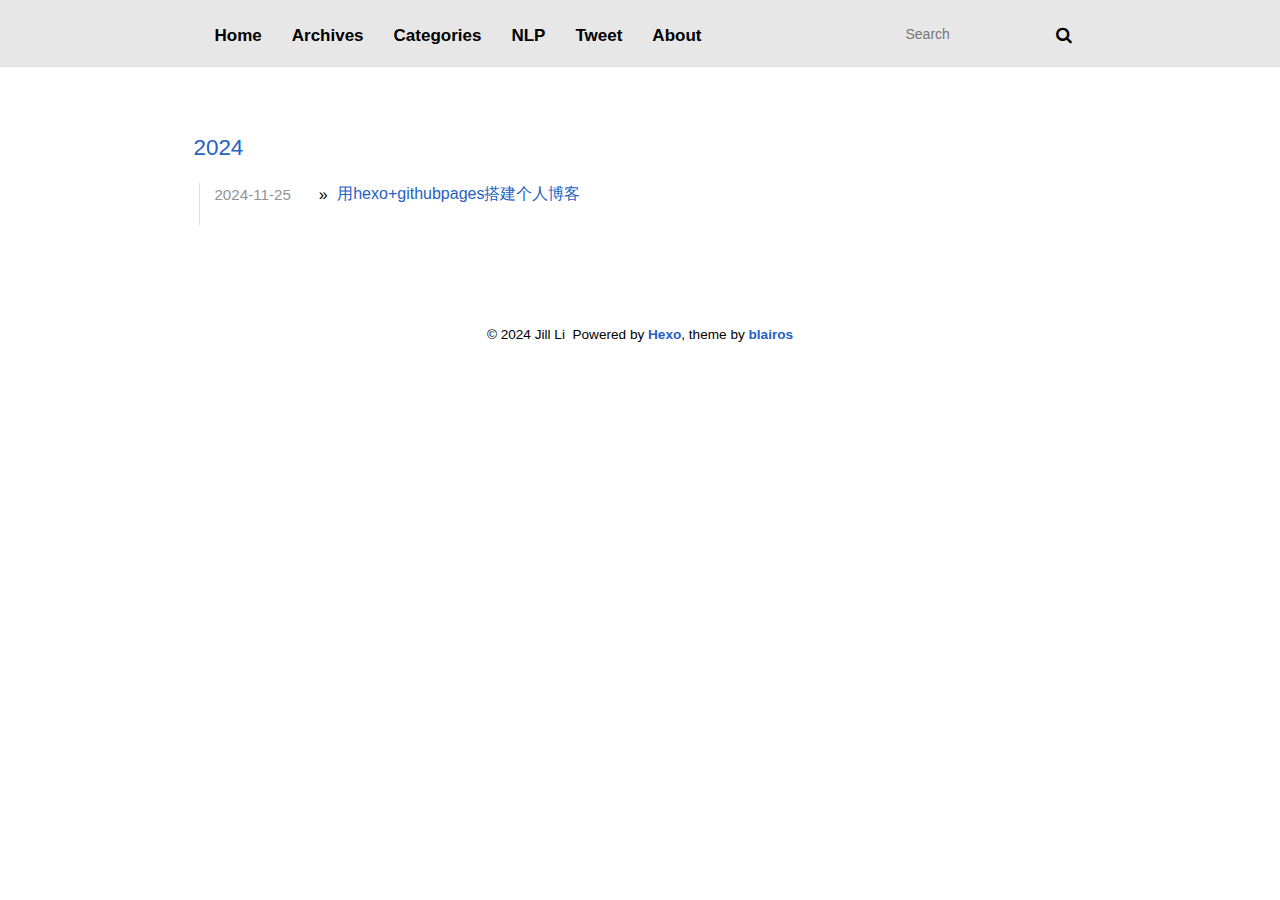
<file: archives/index.html>
<!DOCTYPE html>
<html>
<head>
  <meta charset="utf-8">
  
  <title>Archives - Hexo</title>
  <meta name="viewport" content="width=device-width, initial-scale=1, maximum-scale=1">
  <meta property="og:type" content="website">
<meta property="og:title" content="Hexo">
<meta property="og:url" content="https://jill87.github.io/archives/index.html">
<meta property="og:site_name" content="Hexo">
<meta property="og:locale" content="en_US">
<meta property="article:author" content="Jill Li">
<meta name="twitter:card" content="summary">
  
  
    <link rel="icon" href="/favicon.png">
  
  <link href="/webfonts/ptserif/main.css" rel='stylesheet' type='text/css'>
  <link href="/webfonts/source-code-pro/main.css" rel="stylesheet" type="text/css">
  
<link rel="stylesheet" href="/css/style.css">

  

<meta name="generator" content="Hexo 7.3.0"></head>

<body>
  <div id="container">
    <!-- blair add baidu tongji start... @2017.10.03 -->
<!-- blair add baidu tongji end ! @2017.10.03 -->

<header id="header">
  <div id="header-outer" class="outer">
    <div id="header-inner" class="inner">
      <a id="main-nav-toggle" class="nav-icon" href="javascript:;"></a>
      <a id="logo" class="logo" href="/"></a>
      <nav id="main-nav">
        
          <a class="main-nav-link" href="/">Home</a>
        
          <a class="main-nav-link" href="/archives">Archives</a>
        
          <a class="main-nav-link" href="/categories">Categories</a>
        
          <a class="main-nav-link" href="/ml">NLP</a>
        
          <a class="main-nav-link" href="/tweet">Tweet</a>
        
          <a class="main-nav-link" href="/about">About</a>
        
      </nav>
      <nav id="sub-nav">
        <div id="search-form-wrap">
          <form action="//google.com/search" method="get" accept-charset="UTF-8" class="search-form"><input type="search" name="q" class="search-form-input" placeholder="Search"><button type="submit" class="search-form-submit">&#xF002;</button><input type="hidden" name="sitesearch" value="https://jill87.github.io"></form>
        </div>
      </nav>
    </div>
  </div>
</header>

    <br>
    <section id="main" class="outer">
      <section class="archives-wrap">
        <div class="archive-year-wrap">
          <a href="/archives/2024" class="archive-year">2024</a>
        </div>
        <div class="archives">
    
    <article class="archive-article archive-type-post" style="border-bottom
:none">
  <div class="archive-article-inner">
    <header class="archive-article-header">
      
        <a href="/2024/11/25/hello-world/" class="archive-article-date">
  <time datetime="2024-11-25T11:39:26.693Z" itemprop="datePublished">2024-11-25</time>
</a> 
       »
      
  
    <h4 class="myh4"  itemprop="name">
      <span>
         <!-- Mon Nov 25 2024 19:39:26 GMT+0800 -->
      </span>
      <a class="archive-article-title" href="/2024/11/25/hello-world/">用hexo+githubpages搭建个人博客</a>
      <!--<a>
      <div = post.date  </div>
      </a>-->
      <!-- date(post.date) -->
      <!--</li>-->
    </h4>
  


     
    </header>
  </div>
</article>

  
    </div></section>
  
</section>
    <footer id="footer">
  
  <div class="outer">
    <div id="footer-info" class="inner">
      &copy; 2024 Jill Li&nbsp;
      Powered by <a href="http://hexo.io/" target="_blank">Hexo</a>, theme by <a target="_blank" rel="noopener" href="http://github.com/52binge/hexo-theme-blairos">blairos</a>
    </div>
  </div>
</footer>

<script type="text/x-mathjax-config">
  MathJax.Hub.Config({
    extensions: ["tex2jax.js"],
    jax: ["input/TeX"],
    tex2jax: {
      inlineMath: [ ['$','$'], ['\\(','\\)'] ],
      displayMath: [ ['$$','$$']],
      processEscapes: true
    }
  });
</script>
<script type="text/javascript" src="https://cdn.mathjax.org/mathjax/latest/MathJax.js?config=TeX-AMS_HTML,http://myserver.com/MathJax/config/local/local.js">
</script>

    

<script src="/js/jquery.min.js"></script>


  
<link rel="stylesheet" href="/fancybox/jquery.fancybox.css">

  
<script src="/fancybox/jquery.fancybox.pack.js"></script>




<script src="/js/script.js"></script>


  </div>
</body>
</html>
</file>
<file: webfonts/ptserif/main.css>
/* cyrillic-ext */
@font-face {
  font-family: 'PT Serif';
  font-style: normal;
  font-weight: 400;
  src: local('PT Serif'), local('PTSerif-Regular'), url(fonts/5hX15RUpPERmeybVlLQEWBTbgVql8nDJpwnrE27mub0.woff2) format('woff2');
  unicode-range: U+0460-052F, U+20B4, U+2DE0-2DFF, U+A640-A69F;
}
/* cyrillic */
@font-face {
  font-family: 'PT Serif';
  font-style: normal;
  font-weight: 400;
  src: local('PT Serif'), local('PTSerif-Regular'), url(fonts/fU0HAfLiPHGlZhZpY6M7dBTbgVql8nDJpwnrE27mub0.woff2) format('woff2');
  unicode-range: U+0400-045F, U+0490-0491, U+04B0-04B1, U+2116;
}
/* latin-ext */
@font-face {
  font-family: 'PT Serif';
  font-style: normal;
  font-weight: 400;
  src: local('PT Serif'), local('PTSerif-Regular'), url(fonts/CPRt--GVMETgA6YEaoGitxTbgVql8nDJpwnrE27mub0.woff2) format('woff2');
  unicode-range: U+0100-024F, U+1E00-1EFF, U+20A0-20AB, U+20AD-20CF, U+2C60-2C7F, U+A720-A7FF;
}
/* latin */
@font-face {
  font-family: 'PT Serif';
  font-style: normal;
  font-weight: 400;
  src: local('PT Serif'), local('PTSerif-Regular'), url(fonts/I-OtoJZa3TeyH6D9oli3ifesZW2xOQ-xsNqO47m55DA.woff2) format('woff2');
  unicode-range: U+0000-00FF, U+0131, U+0152-0153, U+02C6, U+02DA, U+02DC, U+2000-206F, U+2074, U+20AC, U+2212, U+2215, U+E0FF, U+EFFD, U+F000;
}
/* cyrillic-ext */
@font-face {
  font-family: 'PT Serif';
  font-style: normal;
  font-weight: 700;
  src: local('PT Serif Bold'), local('PTSerif-Bold'), url(fonts/QABk9IxT-LFTJ_dQzv7xpDTOQ_MqJVwkKsUn0wKzc2I.woff2) format('woff2');
  unicode-range: U+0460-052F, U+20B4, U+2DE0-2DFF, U+A640-A69F;
}
/* cyrillic */
@font-face {
  font-family: 'PT Serif';
  font-style: normal;
  font-weight: 700;
  src: local('PT Serif Bold'), local('PTSerif-Bold'), url(fonts/QABk9IxT-LFTJ_dQzv7xpDUj_cnvWIuuBMVgbX098Mw.woff2) format('woff2');
  unicode-range: U+0400-045F, U+0490-0491, U+04B0-04B1, U+2116;
}
/* latin-ext */
@font-face {
  font-family: 'PT Serif';
  font-style: normal;
  font-weight: 700;
  src: local('PT Serif Bold'), local('PTSerif-Bold'), url(fonts/QABk9IxT-LFTJ_dQzv7xpCYE0-AqJ3nfInTTiDXDjU4.woff2) format('woff2');
  unicode-range: U+0100-024F, U+1E00-1EFF, U+20A0-20AB, U+20AD-20CF, U+2C60-2C7F, U+A720-A7FF;
}
/* latin */
@font-face {
  font-family: 'PT Serif';
  font-style: normal;
  font-weight: 700;
  src: local('PT Serif Bold'), local('PTSerif-Bold'), url(fonts/QABk9IxT-LFTJ_dQzv7xpI4P5ICox8Kq3LLUNMylGO4.woff2) format('woff2');
  unicode-range: U+0000-00FF, U+0131, U+0152-0153, U+02C6, U+02DA, U+02DC, U+2000-206F, U+2074, U+20AC, U+2212, U+2215, U+E0FF, U+EFFD, U+F000;
}
/* cyrillic-ext */
@font-face {
  font-family: 'PT Serif';
  font-style: italic;
  font-weight: 400;
  src: local('PT Serif Italic'), local('PTSerif-Italic'), url(fonts/O_WhD9hODL16N4KLHLX7xSEAvth_LlrfE80CYdSH47w.woff2) format('woff2');
  unicode-range: U+0460-052F, U+20B4, U+2DE0-2DFF, U+A640-A69F;
}
/* cyrillic */
@font-face {
  font-family: 'PT Serif';
  font-style: italic;
  font-weight: 400;
  src: local('PT Serif Italic'), local('PTSerif-Italic'), url(fonts/3Nwg9VzlwLXPq3fNKwVRMCEAvth_LlrfE80CYdSH47w.woff2) format('woff2');
  unicode-range: U+0400-045F, U+0490-0491, U+04B0-04B1, U+2116;
}
/* latin-ext */
@font-face {
  font-family: 'PT Serif';
  font-style: italic;
  font-weight: 400;
  src: local('PT Serif Italic'), local('PTSerif-Italic'), url(fonts/b31S45a_TNgaBApZhTgE6CEAvth_LlrfE80CYdSH47w.woff2) format('woff2');
  unicode-range: U+0100-024F, U+1E00-1EFF, U+20A0-20AB, U+20AD-20CF, U+2C60-2C7F, U+A720-A7FF;
}
/* latin */
@font-face {
  font-family: 'PT Serif';
  font-style: italic;
  font-weight: 400;
  src: local('PT Serif Italic'), local('PTSerif-Italic'), url(fonts/03aPdn7fFF3H6ngCgAlQzPk_vArhqVIZ0nv9q090hN8.woff2) format('woff2');
  unicode-range: U+0000-00FF, U+0131, U+0152-0153, U+02C6, U+02DA, U+02DC, U+2000-206F, U+2074, U+20AC, U+2212, U+2215, U+E0FF, U+EFFD, U+F000;
}
</file>
<file: webfonts/source-code-pro/main.css>
/* latin-ext */
@font-face {
  font-family: 'Source Code Pro';
  font-style: normal;
  font-weight: 400;
  src: local('Source Code Pro'), local('SourceCodePro-Regular'), url(fonts/mrl8jkM18OlOQN8JLgasDy2Q8seG17bfDXYR_jUsrzg.woff2) format('woff2');
  unicode-range: U+0100-024F, U+1E00-1EFF, U+20A0-20AB, U+20AD-20CF, U+2C60-2C7F, U+A720-A7FF;
}
/* latin */
@font-face {
  font-family: 'Source Code Pro';
  font-style: normal;
  font-weight: 400;
  src: local('Source Code Pro'), local('SourceCodePro-Regular'), url(fonts/mrl8jkM18OlOQN8JLgasD9V_2ngZ8dMf8fLgjYEouxg.woff2) format('woff2');
  unicode-range: U+0000-00FF, U+0131, U+0152-0153, U+02C6, U+02DA, U+02DC, U+2000-206F, U+2074, U+20AC, U+2212, U+2215, U+E0FF, U+EFFD, U+F000;
}
</file>
<file: css/style.css>
#menu {
  position: fixed;
  width: 190px;
  height: 200px;
  left: 1px;
  bottom: 0;
  background-color: #6ca82b;
  z-index: 10;
}
#menu .icons .rss:before {
  content: "\E908";
}
#menu,
#menu-links {
  display: block;
}
#menu .name {
  font-size: 24px;
  text-align: center;
}
#menu .home {
  margin-top: 5px;
  font-size: 20px;
}
#menu .icon {
  margin-left: 12px;
  width: 25px;
  font-size: 26px;
}
.icon-font {
  font-family: icomoon !important;
}
#menu a,
#menu p {
  color: #000;
  text-align: center;
}
.icon-font {
  font-family: icomoon !important;
}
#menu .hr1,
#menu .hr2 {
  border: 1px solid;
  color: #000;
  margin-top: 10px;
}
#menu .hr1 {
  width: 140px;
  margin-left: 10px;
}
#menu .hr2 {
  width: 120px;
  margin-left: 20px;
}
#menu .links-p {
  margin-top: 10px;
  margin-bottom: 5px;
  font-size: 20px;
  text-align: center;
}
#menu .links {
  margin-bottom: 5px;
  font-size: 16px;
}
#menu-links address {
  list-style: none;
  margin: 0;
}
li {
  display: list-item;
  text-align: -webkit-match-parent;
}
#menu .tags {
  padding-left: 20px;
  padding-right: 2px;
}
#menu .proj {
  padding-left: 20px;
  padding-right: 2px;
}
#menu .friend {
  padding-left: 2px;
  font-size: 16px;
  color: #000;
  text-align: right;
}
#menu .authors {
  padding-left: 2px;
  font-size: 16px;
  color: #000;
  text-align: right;
}
#menu a,
#menu p {
  color: #000;
  text-align: center;
}
html,
body,
div,
span,
applet,
object,
iframe,
h1,
h2,
h3,
h4,
h5,
h6,
p,
blockquote,
pre,
a,
abbr,
acronym,
address,
big,
cite,
code,
del,
dfn,
em,
img,
ins,
kbd,
q,
s,
samp,
small,
strike,
strong,
sub,
sup,
tt,
var,
dl,
dt,
dd,
ol,
ul,
li,
fieldset,
form,
label,
legend,
table,
caption,
tbody,
tfoot,
thead,
tr,
th,
td {
  margin: 0;
  padding: 0;
  border: 0;
  outline: 0;
  font-weight: inherit;
  font-style: inherit;
  font-family: inherit;
  font-size: 100%;
  vertical-align: baseline;
}
body {
  line-height: 1;
  color: #000;
  background: #fff;
}
ol,
ul {
  list-style: none;
}
table {
  border-collapse: separate;
  border-spacing: 0;
  vertical-align: middle;
}
caption,
th,
td {
  text-align: left;
  font-weight: normal;
  vertical-align: middle;
}
a img {
  border: none;
}
input,
button {
  margin: 0;
  padding: 0;
  font: 16px "Microsoft YaHei", Verdana, sans-serif;
}
input::-moz-focus-inner,
button::-moz-focus-inner {
  border: 0;
  padding: 0;
}
@font-face {
  font-family: FontAwesome;
  font-style: normal;
  font-weight: normal;
  src: url("fonts/fontawesome-webfont.eot?v=#4.0.3");
  src: url("fonts/fontawesome-webfont.eot?#iefix&v=#4.0.3") format("embedded-opentype"), url("fonts/fontawesome-webfont.woff?v=#4.0.3") format("woff"), url("fonts/fontawesome-webfont.ttf?v=#4.0.3") format("truetype"), url("fonts/fontawesome-webfont.svg#fontawesomeregular?v=#4.0.3") format("svg");
}
html,
body,
#container {
  height: 100%;
}
body {
  background: #fff;
  font: 16px "Microsoft YaHei", Verdana, sans-serif;
  -webkit-text-size-adjust: 100%;
}
.outer {
  max-width: 893px;
  margin: 0 auto;
}
.outer:before,
.outer:after {
  content: "";
  display: table;
}
.outer:after {
  clear: both;
}
@media screen and (max-width: 839px) {
  .outer {
    padding: 0 20px;
  }
}
.left,
.alignleft {
  float: left;
}
.right,
.alignright {
  float: right;
}
.clear {
  clear: both;
}
#container {
  position: relative;
}
.logo {
  width: 4.875em;
  height: 4.875em;
  background-image: url("images/logo10.png");
  background-size: 4.875em 4.875em;
  background-position: center;
  background-repeat: no-repeat;
  border-radius: 3.4375em;
  -webkit-transition: -webkit-transform 2s ease-out;
  -moz-transition: -moz-transform 2s ease-out;
  -o-transition: -o-transform 2s ease-out;
  -ms-transition: -ms-transform 2s ease-out;
  -webkit-transition: -webkit-transform 2s ease-out;
  -moz-transition: -moz-transform 2s ease-out;
  -ms-transition: -ms-transform 2s ease-out;
  transition: transform 2s ease-out;
}
.logo:hover {
  -webkit-transform: rotateZ(360deg);
  -moz-transform: rotateZ(360deg);
  -o-transform: rotateZ(360deg);
  -ms-transform: rotateZ(360deg);
  -webkit-transform: rotateZ(360deg);
  -moz-transform: rotateZ(360deg);
  -ms-transform: rotateZ(360deg);
  transform: rotateZ(360deg);
}
.logo {
  display: none;
}
.logo-text {
  width: auto;
  color: #000;
  font-size: 24px;
  font-weight: 700;
  line-height: 57px;
  margin-right: 25px;
  text-decoration: none;
  background-image: none;
}
.article-meta a,
a.article-title,
.article-entry a,
.article-more-link a,
#comments a,
.archive-year-wrap a,
.archive-category-wrap a,
.archive-tag-wrap a,
.archive-article-title,
#page-nav a,
#footer a,
.article-entry .gist .gist-file .gist-meta a,
.layout-wrap-inner .category-list a,
.tag-cloud a {
/*color: color-default */
/* by_blair 160720 */
  color: #2561c2;
  text-decoration: none;
  border-bottom: 0px dotted transparent;
}
.article-meta a:hover,
a.article-title:hover,
.article-entry a:hover,
.article-more-link a:hover,
#comments a:hover,
.archive-year-wrap a:hover,
.archive-category-wrap a:hover,
.archive-tag-wrap a:hover,
.archive-article-title:hover,
#page-nav a:hover,
#footer a:hover,
.article-entry .gist .gist-file .gist-meta a:hover,
.layout-wrap-inner .category-list a:hover,
.tag-cloud a:hover {
  border-bottom-color: #000;
}
.article-entry a {
  border-bottom: 0px dotted #000;
}
.article-entry h1 {
  font-size: 2em;
}
.article-entry h2 {
  font-size: 1.5em;
}
.article-entry h3 {
  font-size: 1.3em;
}
.article-entry h4 {
  font-size: 1.2em;
}
.article-entry h5 {
  font-size: 1em;
}
.article-entry h6 {
  font-size: 1em;
  color: #939393;
}
.article-entry hr {
  border: 1px dashed #ddd;
}
.article-entry strong {
  font-size: 17px;
  font-weight: bold;
}
.article-entry em,
.article-entry cite {
  font-style: italic;
}
.article-entry sup,
.article-entry sub {
  font-size: 0.75em;
  line-height: 0;
  position: relative;
  vertical-align: baseline;
}
.article-entry sup {
  top: -0.5em;
}
.article-entry sub {
  bottom: -0.2em;
}
.article-entry small {
  font-size: 0.85em;
}
.article-entry acronym,
.article-entry abbr {
  border-bottom: 1px dotted;
}
.article-entry ul,
.article-entry ol,
.article-entry dl {
  margin: 0 20px;
  line-height: 1.4em;
}
.article-entry ul ul,
.article-entry ol ul,
.article-entry ul ol,
.article-entry ol ol {
  margin-top: 0;
  margin-bottom: 0;
}
.article-entry ul {
  list-style: disc;
}
.article-entry ol {
  list-style: decimal;
}
.article-entry dt {
  font-weight: bold;
}
#header {
  font-size: 14px;
  position: relative;
  border-bottom: 1px solid #ddd;
  background-color: #e7e7e7;
}
#header.mobile-on #main-nav,
#header.mobile-on #sub-nav {
  display: block;
}
#header-outer {
  height: 100%;
  position: relative;
}
#header-inner {
  position: relative;
  overflow: hidden;
}
#main-nav {
  float: left;
  margin-left: 6px;
  margin-top: 6px;
}
.main-nav-link,
#main-nav-toggle,
.search-form-submit {
  float: left;
  color: #000;
  text-decoration: none;
  -webkit-transition: opacity 0.2s;
  -moz-transition: opacity 0.2s;
  -ms-transition: opacity 0.2s;
  transition: opacity 0.2s;
  display: block;
  padding: 20px 15px;
  font-size: 17px;
}
.main-nav-link {
  font-weight: 600;
}
@media screen and (max-width: 839px) {
  .main-nav-link {
    float: none;
    text-align: center;
  }
}
#main-nav-toggle {
  display: none;
  font-size: 16px;
  margin-left: -15px;
  font-family: FontAwesome;
}
#main-nav-toggle:before {
  content: "\f0c9";
}
@media screen and (max-width: 839px) {
  #main-nav-toggle {
    display: block;
  }
}
#logo {
  float: left;
}
@media screen and (max-width: 839px) {
  #logo {
    float: none;
    margin: 0 auto;
    display: block;
    background-position: center;
  }
}
#sub-nav {
  float: right;
  margin-top: 6px;
}
@media screen and (max-width: 839px) {
  #main-nav,
  #sub-nav {
    display: none;
    float: none;
  }
}
#search-form-wrap {
  top: 15px;
  padding: 20px 15px;
}
@media screen and (max-width: 839px) {
  #search-form-wrap {
    text-align: center;
  }
}
.search-form:before,
.search-form:after {
  content: "";
  display: table;
}
.search-form:after {
  clear: both;
}
@media screen and (max-width: 839px) {
  .search-form {
    display: inline-block;
  }
}
.search-form-input {
  width: 150px;
  border: none;
  float: left;
  font-size: 14px;
  background: none;
  color: #333;
  outline: none;
}
.search-form-input::-webkit-search-results-decoration,
.search-form-input::-webkit-search-cancel-button {
  -webkit-appearance: none;
}
.search-form-submit {
  float: left;
  padding: 0;
  font-family: FontAwesome;
  border: none;
  background: none;
  cursor: pointer;
}
#main article {
  margin: 20px 0;
  border-bottom: 1px solid #ddd;
}
.article-myself {
  margin-left: 8px;
  color: #333;
}
.article-myself:before {
  font-family: "FontAwesome";
  -webkit-font-smoothing: antialiased;
  -moz-osx-font-smoothing: grayscale;
  content: "\f007";
}
.article-myself span {
  margin-left: 8px;
}
.article-myEmail {
  margin-left: 8px;
  font-size: 1em;
  color: #333;
span
}
.article-myEmail:before {
  font-family: "FontAwesome";
  -webkit-font-smoothing: antialiased;
  -moz-osx-font-smoothing: grayscale;
  content: "\f0e0";
}
.article-myGithub {
  margin-left: 8px;
  color: #333;
span
}
.article-myGithub:before {
  font-family: "FontAwesome";
  -webkit-font-smoothing: antialiased;
  -moz-osx-font-smoothing: grayscale;
  content: "\f09b";
}
.article-myInstagram {
  margin-left: 8px;
  color: #333;
span
}
.article-myInstagram:before {
  font-family: "FontAwesome";
  -webkit-font-smoothing: antialiased;
  -moz-osx-font-smoothing: grayscale;
  content: "\f16d";
}
.article-myFacebook {
  margin-left: 8px;
  color: #333;
span
}
.article-myFacebook:before {
  font-family: "FontAwesome";
  -webkit-font-smoothing: antialiased;
  -moz-osx-font-smoothing: grayscale;
  content: "\f082";
}
.article-myTwitter {
  margin-left: 8px;
  color: #333;
span
}
.article-myTwitter:before {
  font-family: "FontAwesome";
  -webkit-font-smoothing: antialiased;
  -moz-osx-font-smoothing: grayscale;
  content: "\f099";
}
.article-myKaggle {
  margin-left: 8px;
  color: #333;
span
}
.article-myKaggle:before {
  font-family: "FontAwesome";
  -webkit-font-smoothing: antialiased;
  -moz-osx-font-smoothing: grayscale;
  content: "\f072";
}
.article-mySegmentfault {
  margin-left: 8px;
  color: #333;
span
}
.article-mySegmentfault:before {
  font-family: "FontAwesome";
  -webkit-font-smoothing: antialiased;
  -moz-osx-font-smoothing: grayscale;
  content: "\f08a";
}
.article-inner {
  margin-bottom: 10px;
  font-size: 14px;
  overflow: hidden;
}
.article-meta:before,
.article-meta:after {
  content: "";
  display: table;
}
.article-meta:after {
  clear: both;
}
.article-meta a {
  color: #939393;
}
.article-date-index {
  color: #939393;
  font-size: 10px;
}
.article-detail-date-index {
  color: #939393;
  font-size: 10px;
}
.article-date {
  float: left;
}
.article-category-index {
  float: left;
  margin-left: 8px;
  color: #939393;
}
.article-category-index:before {
  content: "\2022";
}
.article-category-index span {
  margin-left: 8px;
}
.article-category {
  float: left;
  margin-left: 8px;
  color: #333;
}
.article-category:before {
  font-family: "FontAwesome";
  -webkit-font-smoothing: antialiased;
  -moz-osx-font-smoothing: grayscale;
  content: "\f07b";
}
.article-category span {
  margin-left: 8px;
}
.article-tag {
  float: left;
  margin-left: 8px;
  color: #333;
}
.article-tag:before {
  font-family: "FontAwesome";
  -webkit-font-smoothing: antialiased;
  -moz-osx-font-smoothing: grayscale;
  content: "\f02c";
}
.article-tag span {
  margin-left: 8px;
}
.article-category-link {
  margin-left: 8px;
  font-size: 1.2em;
  color: #2561c2;
}
.article-tag-link {
  margin-left: 8px;
  font-size: 1.2em;
  color: #2561c2;
}
.article-comment-link-wrap {
  float: left;
  margin-left: 8px;
  color: #939393;
}
.article-comment-link-wrap:before {
  content: "\2022";
}
.article-comment-link {
  margin-left: 8px;
}
.article-header {
  margin: 10px 0 5px;
  font-weight: 599;
}
.article-title-index {
  font-size: 1.6em;
  font-family: Georgia, sans-serif;
  color: #2f6fc4;
  color: #444;
  text-decoration: none;
}
.desc-index {
  font-weight: 599;
  font-size: 1.1em;
  color: #333;
}
.page-title {
  height: 30px;
  border-bottom: 1px solid #eee;
  width: 98%;
}
.article-title {
  text-align: center;
  font-size: 1.7em;
  font-weight: 599;
  width: 98%;
  color: #555;
  padding: 17px 0 0 0;
}
.tweetimg {
  line-height: 0.4;
  max-width: 30%;
  display: block;
}
.article-entry .limg0 {
  position: valative;
}
.article-entry .limg0 img {
  margin-left: 0px;
}
.article-entry .limg1 {
  position: valative;
}
.article-entry .limg1 img {
  margin-left: 80px;
}
.article-entry .limg1-caption {
  color: #939393;
  font-size: 0.9em;
  text-align: center;
  margin-left: -80px;
}
.myh4 {
  display: inline-block;
  overflow: hidden;
  text-overflow: ellipsis;
  white-space: nowrap;
  max-width: 500px;
  color: #2561c2;
  position: relative;
  top: 5px;
  right: -5px;
}
.article-entry {
  color: #222;
  padding: 0;
}
.article-entry:before,
.article-entry:after {
  content: "";
  display: table;
}
.article-entry:after {
  clear: both;
}
.article-entry >p {
  line-height: 1.7;
  font-size: 17.8px;
}
.article-entry p {
  font-size: 17px;
  margin: 10px 0;
}
.article-entry table {
  font-size: 16px;
  line-height: 1.4em;
  margin: 1.4em 0;
}
.article-entry h1,
.article-entry h2,
.article-entry h3,
.article-entry h4,
.article-entry h5,
.article-entry h6 {
  font-weight: 600;
  line-height: 1.4em;
  margin: 1em 0;
  color: #333;
  -webkit-font-smoothing: antialiased;
  -moz-osx-font-smoothing: grayscale;
  line-height: 150%;
}
.article-entry myh11 {
  font-weight: 600;
  line-height: 1em;
  margin: 1em 0;
}
.article-entry ul,
.article-entry ol,
.article-entry dl {
  font-size: 1.2em;
  margin-top: 0.5em;
  line-height: 1.9em;
  margin: 0 !important;
  list-style-position: inside;
}
.article-entry ul p,
.article-entry ol p,
.article-entry dl p {
  display: inline;
}
.article-entry ol li {
  padding-left: 6.4px;
  line-height: 180%;
}
.article-entry img,
.article-entry video {
  max-width: 100%;
  height: auto;
  display: block;
  margin: auto;
}
.article-entry iframe {
  border: none;
}
.article-entry table {
  width: 100%;
  border-collapse: collapse;
  border-spacing: 0;
}
.article-entry th {
  font-weight: 600;
  border-bottom: 3px solid #ddd;
  padding: 0.5em;
  border: solid 1px #b2b2b2;
}
.article-entry td {
  border-bottom: 1px solid #ddd;
  padding: 10px 15px;
  border: solid 1px #b2b2b2;
}
.article-entry figure.highlight {
  padding: 10px;
}
.article-entry blockquote {
  font-family: "Microsoft YaHei", Verdana, sans-serif;
  margin: 0.65em 0 0.65em 0.3%;
  line-height: 1.5;
  padding-left: 2%;
  padding-right: 2%;
  padding-top: 5px;
  padding-bottom: 5px;
  border-left: 2px solid #009a61;
  background: #f6f6f6;
  color: #555;
  font-size: 1em;
}
.article-entry blockquote ul li p {
  display: inline;
}
.article-entry blockquote ol li p {
  display: inline;
}
.article-entry blockquote footer {
  font-size: 16px;
  margin: 1.4em 0;
  font-family: font-sans;
}
.article-entry blockquote footer cite:before {
  content: "—";
  padding: 0 0.5em;
}
.article-entry .pullquote {
  text-align: left;
  width: 45%;
  margin: 0;
}
.article-entry .pullquote.left {
  margin-left: 0.5em;
  margin-right: 1em;
}
.article-entry .pullquote.right {
  margin-right: 0.5em;
  margin-left: 1em;
}
.article-entry .caption {
  color: #939393;
  display: block;
  font-size: 0.9em;
  margin-top: 0.5em;
  position: relative;
  text-align: center;
}
.article-entry .video-container {
  position: relative;
  padding-top: 56.25%;
  height: 0;
  overflow: hidden;
}
.article-entry .video-container iframe,
.article-entry .video-container object,
.article-entry .video-container embed {
  position: absolute;
  top: 0;
  left: 0;
  width: 100%;
  height: 100%;
  margin-top: 0;
}
.article-more-link a {
  color: #939393;
  border-bottom-color: #939393;
}
.article-footer {
  font-size: 0.85em;
  padding: 1.4em 0;
  line-height: 1.4em;
  margin: 0;
  float: right;
}
.article-footer:before,
.article-footer:after {
  content: "";
  display: table;
}
.article-footer:after {
  clear: both;
}
.article-footer a {
  color: #939393;
  text-decoration: none;
}
.article-footer a:hover {
  color: #333;
}
.well {
  font-size: 0.97em;
  min-height: 20px;
  padding: 19px;
  margin-bottom: 20px;
  background-color: #f5f5f5;
  border: 1px solid #e3e3e3;
  border-radius: 4px;
  -webkit-box-shadow: inset 0 1px 1px rgba(0,0,0,0.05);
  -webkit-box-shadow: inset 0 1px 1px rgba(0,0,0,0.05);
  box-shadow: inset 0 1px 1px rgba(0,0,0,0.05);
}
#bottom-donation-section {
  padding: 1em;
  clear: both;
}
#bottom-donation-section img {
  display: inline-block;
}
#bottom-donation-button {
  width: 40%;
  display: block;
  color: var(--c-green-no-hover);
  color: #191818;
  text-align: center;
  padding: 12px 0;
  background-color: var(--c-donation);
  background-color: #4cb07b;
  margin: 1em auto 2em auto;
  text-decoration: none;
  border-radius: 20px;
  -webkit-box-shadow: 0px 0px 10px rgba(0,0,0,0.7);
  box-shadow: 0px 0px 10px rgba(0,0,0,0.7);
}
#bottom-donation-title {
  display: block;
  text-align: center;
  margin: 0;
  padding: 1em 0;
}
.article-tag-list-item {
  float: left;
  margin-right: 10px;
}
.article-tag-list-link:before {
/*content: "#"*/
  font-family: "FontAwesome";
  -webkit-font-smoothing: antialiased;
  -moz-osx-font-smoothing: grayscale;
  content: "\f02c";
}
#article-nav {
  position: relative;
  margin: 20px 0;
}
#article-nav:before,
#article-nav:after {
  content: "";
  display: table;
}
#article-nav:after {
  clear: both;
}
.article-nav-link-wrap {
  text-decoration: none;
  text-shadow: 0 1px #fff;
  color: #939393;
  -webkit-box-sizing: border-box;
  -moz-box-sizing: border-box;
  box-sizing: border-box;
  text-align: center;
  display: block;
}
.article-nav-link-wrap:hover {
  color: #333;
}
@media screen and (min-width: 840px) {
  .article-nav-link-wrap {
    width: 50%;
    margin-top: 0;
  }
}
#article-nav-newer {
  float: left;
  text-align: left;
}
#article-nav-older {
  float: right;
  text-align: right;
}
.article-nav-caption {
  text-transform: uppercase;
  letter-spacing: 2px;
  color: #ddd;
  line-height: 1em;
  font-weight: 600;
}
#article-nav-newer .article-nav-caption {
  margin-right: -2px;
}
.article-nav-title {
  font-size: 0.85em;
  line-height: 1.4em;
  margin-top: 0.5em;
}
.article-gallery {
  background: #000;
  position: relative;
}
.article-gallery-photos {
  position: relative;
  overflow: hidden;
}
.article-gallery-img {
  display: none;
  max-width: 100%;
}
.article-gallery-img:first-child {
  display: block;
}
.article-gallery-img.loaded {
  position: absolute;
  display: block;
}
.article-gallery-img img {
  display: block;
  max-width: 100%;
  margin: 0 auto;
}
.article-toc {
  display: none;
  position: fixed;
  left: 50%;
  top: 200px;
  font-size: 1em;
  width: 300px;
  margin-left: 420px;
  padding-left: 20px;
  overflow-y: auto;
  line-height: 1.4em;
  max-height: 166.32em;
}
.article-toc h3 {
  font-weight: bold;
  margin-left: 20px;
  font-size: 15px;
}
.article-toc .toc-item {
  list-style: none;
  margin-left: 20px;
}
.article-toc .toc-item a {
  color: #0085a1;
  text-decoration: none;
  font-size: 16px;
  line-height: 1.9;
  text-decoration: none;
}
@media screen and (min-width: 1400px) {
  .article-toc {
    display: block;
  }
}
#comments {
  margin: 50px 0;
}
.archives-wrap {
  margin: 50px 0;
}
.archives:before,
.archives:after {
  content: "";
  display: table;
}
.archives:after {
  clear: both;
}
.archive-year-wrap,
.archive-category-wrap,
.archive-tag-wrap {
  font-size: 1.4em;
  margin-bottom: 1em;
}
.archives {
  margin-left: 5px;
  border-left: 1px solid #ddd;
}
.archive-article-inner {
  padding: 1px 10px 1px 12px;
  margin: -10px 0 1px -0.1px;
  border-left: 3px solid transparent;
}
.archive-article-inner:hover {
  border-left-color: #000;
}
.archive-article-title {
  color: #2561c2;
  -webkit-box-sizing: border-box;
  -moz-box-sizing: border-box;
  box-sizing: border-box;
  font-size: 1em;
  font-family: Source Sans Pro, "Helvetica Neue", Arial, sans-serif;
}
.archive-article-footer {
  margin-top: 1em;
}
.archive-article-date {
  color: #939393;
  text-decoration: none;
  margin-bottom: 0.5em;
  font-size: 0.95em;
  width: 100px;
  line-height: 2em;
  display: inline-block;
}
.archive-type-post {
  padding: 5px 0;
  margin: 0 !important;
}
#page-nav {
  margin: 50px auto;
  text-align: center;
  overflow: hidden;
}
#page-nav:before,
#page-nav:after {
  content: "";
  display: table;
}
#page-nav:after {
  clear: both;
}
#page-nav a,
#page-nav span {
  width: 36px;
  height: 36px;
  margin: 0 5px;
  line-height: 36px;
  text-align: center;
}
#page-nav a.prev,
#page-nav a.next {
  margin: 0;
  width: auto;
}
#page-nav .prev {
  float: left;
}
#page-nav .next {
  float: right;
}
#page-nav .page-number {
  display: inline-block;
}
@media screen and (max-width: 839px) {
  #page-nav .page-number {
    display: none;
  }
}
#page-nav .current {
  color: #fff;
  border-radius: 18px;
  background-color: #000;
}
#page-nav .space {
  color: #ddd;
}
#footer {
  padding: 50px 0;
  text-align: center;
}
#footer a {
  font-weight: 600;
}
#footer-info {
  line-height: 1.4em;
  font-size: 0.85em;
}
.article-entry pre,
.article-entry .highlight {
  margin: 0;
  font-size: 14px;
  background: #f5f5f5;
  border-style: solid;
  border-color: #f5f2f0;
  border-width: 0.2em;
  border-radius: 0.8em;
  padding: 4px 0;
  overflow: auto;
  color: #333;
  line-height: 22.4px;
}
.article-entry .highlight .gutter pre,
.article-entry .gist .gist-file .gist-data .line-numbers {
  color: #666;
  font-size: 0.85em;
}
.article-entry pre,
.article-entry code {
  font-family: Menlo, Monaco, Consolas, "Courier New", monospace;
  font-size: 0.95em;
}
.article-entry span {
  font-family: Menlo, Monaco, Consolas, "Courier New", monospace;
}
.article-entry code {
  color: #c7254e;
  background: #f2f2f2;
  padding: 0 0.3em;
}
.article-entry pre {
  padding: 20px;
}
.article-entry pre code {
  background: none;
  text-shadow: none;
  padding: 0;
}
.article-entry pre .highlight {
  padding: 0;
}
.article-entry .highlight pre {
  border: none;
  margin: 0;
  padding: 0 10px;
}
.article-entry .highlight table {
  margin: 0;
  width: auto;
}
.article-entry .highlight td {
  border: none;
  padding: 0;
}
.article-entry .highlight figcaption {
  font-size: 0.85em;
  color: highlight-comment;
  line-height: 1em;
  margin-bottom: 1em;
}
.article-entry .highlight figcaption:before,
.article-entry .highlight figcaption:after {
  content: "";
  display: table;
}
.article-entry .highlight figcaption:after {
  clear: both;
}
.article-entry .highlight figcaption a {
  float: right;
}
.article-entry .highlight .gutter pre {
  text-align: right;
}
.article-entry .highlight .line {
  height: 22.4px;
}
.article-entry .gist {
  margin: 0;
  padding: 15px 0;
}
.article-entry .gist .gist-file {
  border: none;
  font-family: "Source Code Pro", 'PT Serif', monaco, "Helvetica Neue", Helvetica, Arial, "Hiragino Sans GB", "Microsoft YaHei", '微软雅黑', STHeiti, "WenQuanYi Micro Hei", sans-serif;
  margin: 0;
}
.article-entry .gist .gist-file .gist-data {
  background: none;
  border: none;
}
.article-entry .gist .gist-file .gist-data .line-numbers {
  background: none;
  border: none;
  padding: 0 20px 0 0;
}
.article-entry .gist .gist-file .gist-data .line-data {
  padding: 0 !important;
}
.article-entry .gist .gist-file .highlight {
  margin: 0;
  padding: 0;
  border: none;
}
.article-entry .gist .gist-file .gist-meta {
  background: highlight-background;
  color: highlight-comment;
  font: 0.85em font-sans;
  text-shadow: 0 0;
  padding: 0;
  margin-top: 1em;
}
.article-entry .gist .gist-file .gist-meta a {
  font-weight: normal;
}
.article-entry .gist .gist-file .gist-meta a:hover {
  text-decoration: underline;
}
pre .tag,
pre .css .rules,
pre .css .value,
pre .css .function,
pre .preprocessor,
pre .pragma {
  color: #2ca6cb;
}
pre .strongemphasis,
pre .strong,
pre .emphasis {
  color: #a8a8a2;
}
pre .bullet,
pre .blockquote,
pre .horizontal_rule,
pre .number,
pre .regexp,
pre .alias .keyword,
pre .literal,
pre .hexcolor {
  color: #333;
}
pre .tag .value,
pre .code,
pre .title,
pre .css .class,
pre .class .title:last-child {
  color: #00f;
  font-weight: bold;
}
pre .link_url {
  font-size: 80%;
}
pre .strong,
pre .strongemphasis {
  font-weight: bold;
}
pre .emphasis,
pre .strongemphasis,
pre .class .title:last-child {
  font-style: italic;
}
pre .keyword,
pre .function,
pre .change,
pre .winutils,
pre .flow,
pre .nginx .title,
pre .tex .special,
pre .header,
pre .attribute,
pre .symbol,
pre .symbol .string,
pre .tag .title,
pre .value,
pre .alias .keyword:first-child,
pre .css .tag,
pre .css .unit,
pre .css .important {
  color: #008000;
  font-weight: bold;
}
pre .function .keyword,
pre .class .keyword:first-child,
pre .constant,
pre .css .attribute {
  color: #008000;
  font-weight: bold;
}
pre .variable,
pre .params,
pre .class .title {
  color: #b58900;
}
pre .string,
pre .css .id,
pre .subst,
pre .type,
pre .ruby .class .parent,
pre .built_in,
pre .django .template_tag,
pre .django .variable,
pre .smalltalk .class,
pre .django .filter .argument,
pre .smalltalk .localvars,
pre .smalltalk .array,
pre .attr_selector,
pre .pseudo,
pre .addition,
pre .stream,
pre .envvar,
pre .apache .tag,
pre .apache .cbracket,
pre .tex .command,
pre .prompt,
pre .link_label,
pre .link_url {
  color: #718c00;
}
pre .comment,
pre .javadoc,
pre .annotation,
pre .decorator,
pre .template_comment,
pre .pi,
pre .doctype,
pre .deletion,
pre .shebang,
pre .apache .sqbracket,
pre .tex .formula {
  color: #93a1a1;
  font-style: italic;
}
pre .coffeescript .javascript,
pre .javascript .xml,
pre .tex .formula,
pre .xml .javascript,
pre .xml .vbscript,
pre .xml .css,
pre .xml .cdata,
pre .xml .php,
pre .php .xml {
  opacity: 0.5;
}
.layout-wrap {
  margin: 50px 0;
}
.layout-title {
  font-size: 1.7em;
  margin-bottom: 1em;
  border-bottom: 0.5px LightGrey solid;
  width: 98%;
  line-height: 200%;
}
.layout-wrap-inner .category-list,
.layout-wrap-inner .category-list-child {
  line-height: 1.8em;
}
.layout-wrap-inner .category-list:before,
.layout-wrap-inner .category-list-child:before,
.layout-wrap-inner .category-list:after,
.layout-wrap-inner .category-list-child:after {
  content: "";
  display: table;
}
.layout-wrap-inner .category-list:after,
.layout-wrap-inner .category-list-child:after {
  clear: both;
}
.layout-wrap-inner .category-list-child {
  margin-left: 24px;
}
.layout-wrap-inner li:before {
  content: '>';
  float: left;
  padding: 0 16px 0 0;
}
.layout-wrap-inner .category-list-count {
  margin-left: 8px;
  color: #939393;
}
.layout-wrap-inner .category-list-count:before {
  content: '(';
}
.layout-wrap-inner .category-list-count:after {
  content: ')';
}
.tag-cloud a {
  margin-right: 8px;
  line-height: 2;
  font-family: Consalos;
  color: #000;
}
.fancybox-skin {
  padding: 0 !important;
  border-radius: 0;
  font-family: "Microsoft YaHei", Verdana, sans-serif;
}
.fancybox-skin .fancybox-title .child {
  background: none;
  font-weight: 400;
  font-size: 16px;
  font-family: "Microsoft YaHei", Verdana, sans-serif;
  text-shadow: 1px 3px 3px rgba(0,0,0,0.5);
}
/* http://meyerweb.com/eric/tools/css/reset/
   v2.0 | 20110126
   License: none (public domain)
*/
html,
body,
div,
span,
applet,
object,
iframe,
h1,
h2,
h3,
h4,
h5,
h6,
p,
blockquote,
pre,
a,
abbr,
acronym,
address,
big,
cite,
code,
del,
dfn,
em,
img,
ins,
kbd,
q,
s,
samp,
small,
strike,
strong,
sub,
sup,
tt,
var,
b,
u,
i,
center,
dl,
dt,
dd,
ol,
ul,
li,
fieldset,
form,
label,
legend,
table,
caption,
tbody,
tfoot,
thead,
tr,
th,
td,
article,
aside,
canvas,
details,
embed,
figure,
figcaption,
footer,
header,
hgroup,
menu,
nav,
output,
ruby,
section,
summary,
time,
mark,
audio,
video {
  margin: 0;
  padding: 0;
  border: 0;
  font-size: 100%;
  vertical-align: baseline;
}
/* HTML5 display-role reset for older browsers */
article,
aside,
details,
figcaption,
figure,
footer,
header,
hgroup,
menu,
nav,
section {
  display: block;
}
ol,
ul {
  list-style: none;
}
blockquote,
q {
  quotes: none;
}
blockquote:before,
blockquote:after,
q:before,
q:after {
  content: '';
  content: none;
}
table {
  border-collapse: collapse;
  border-spacing: 0;
}
</file>
